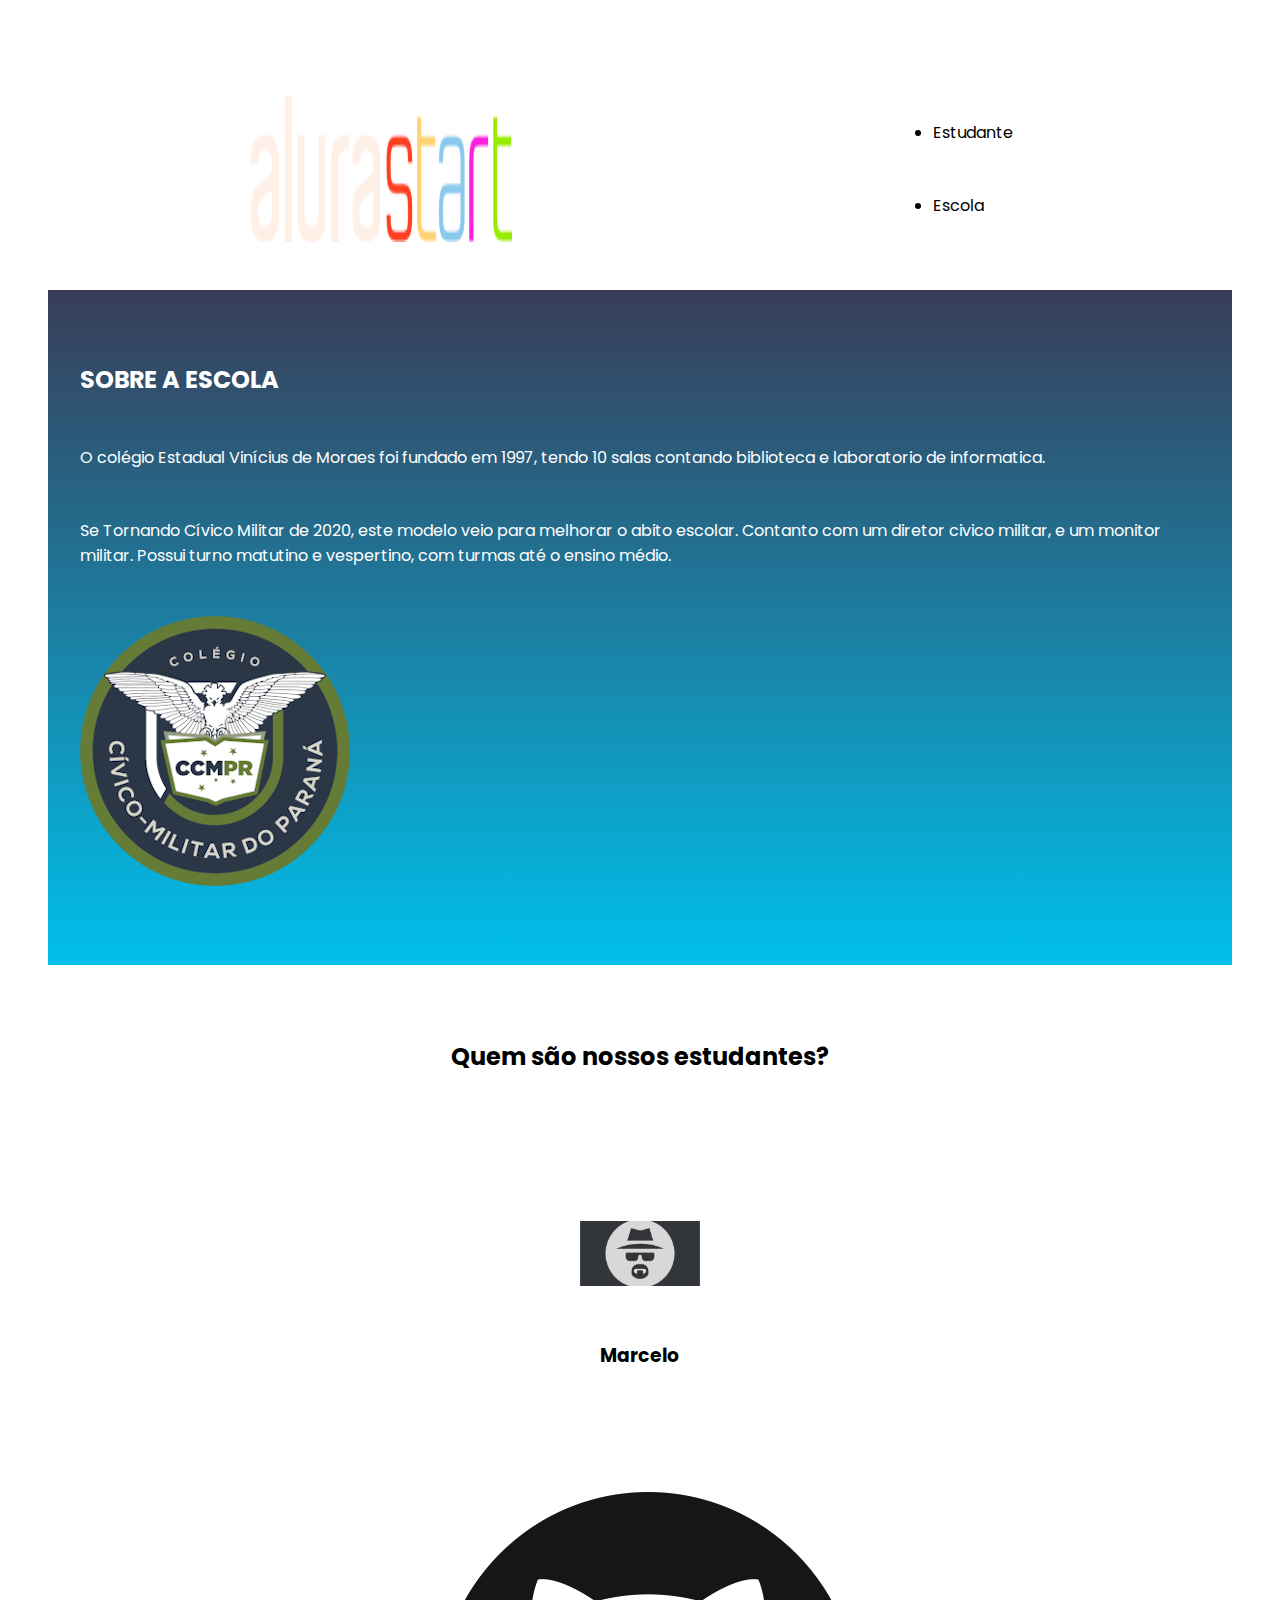
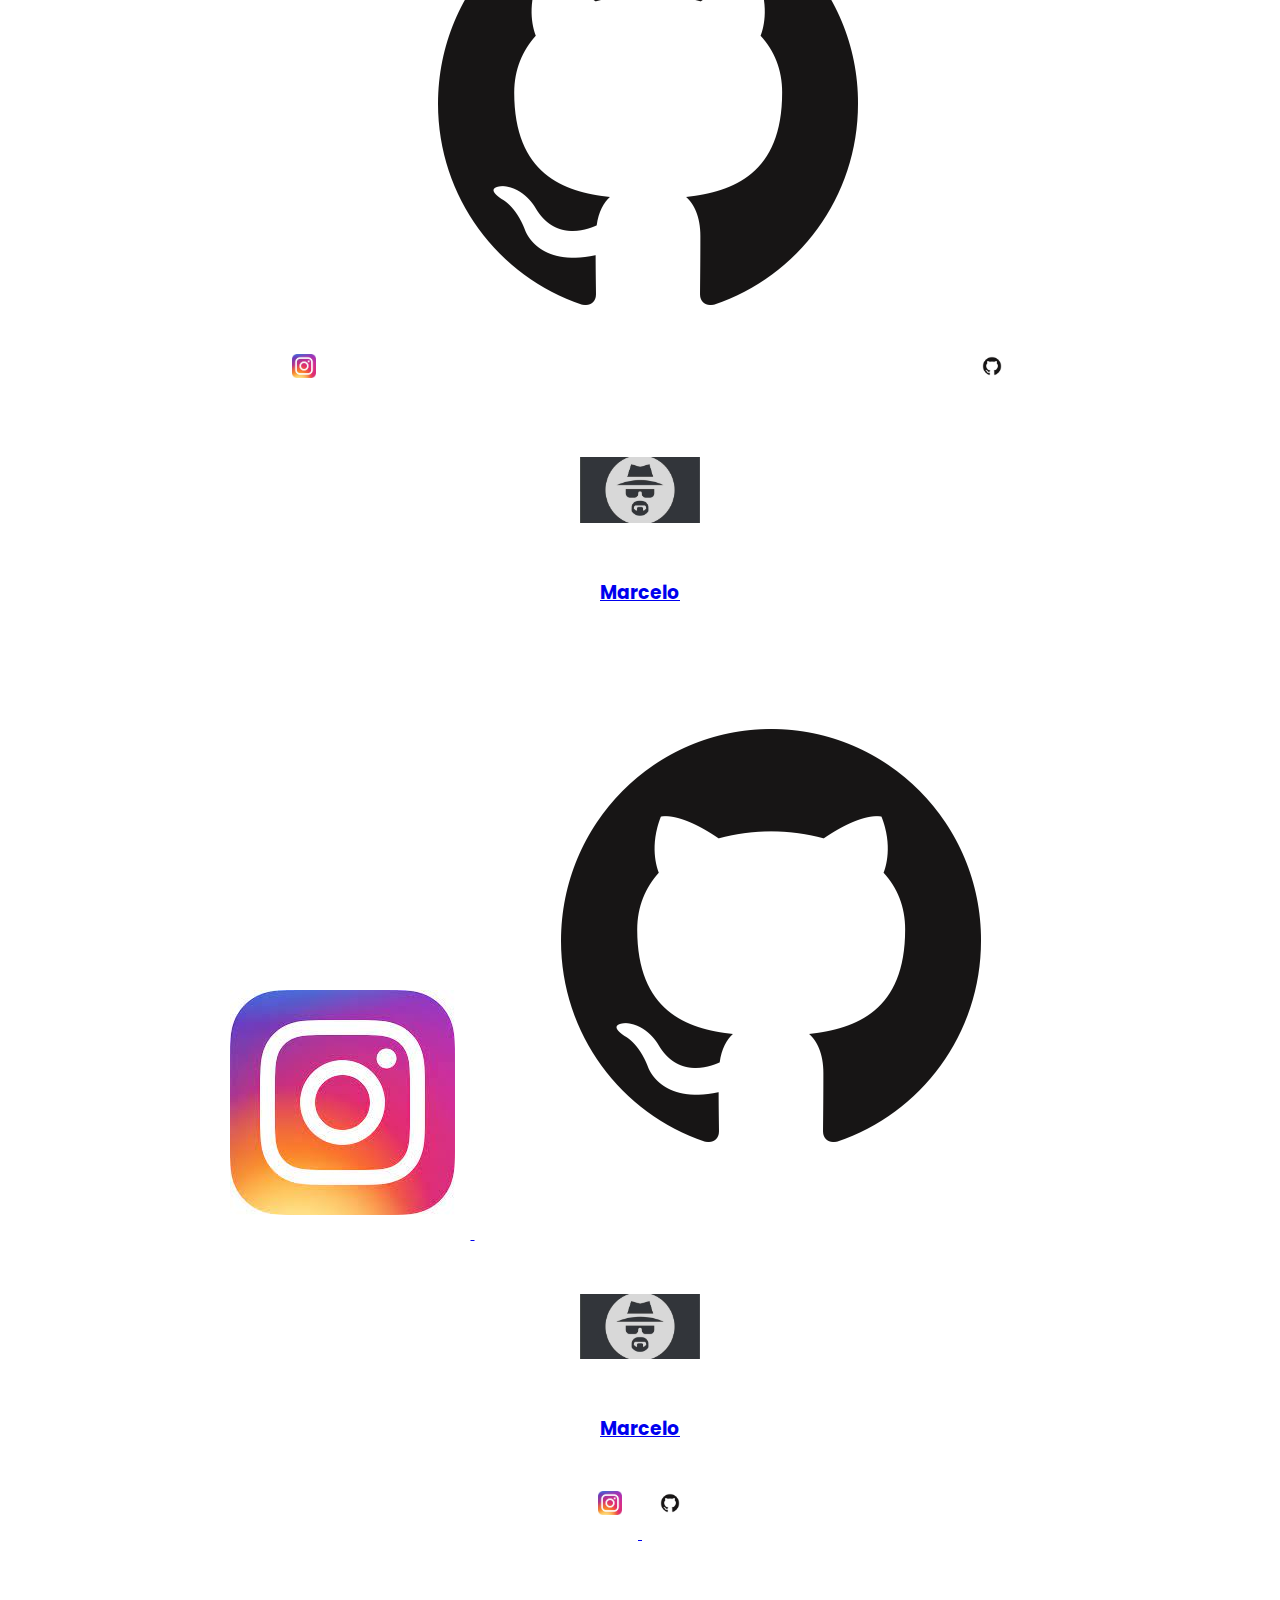
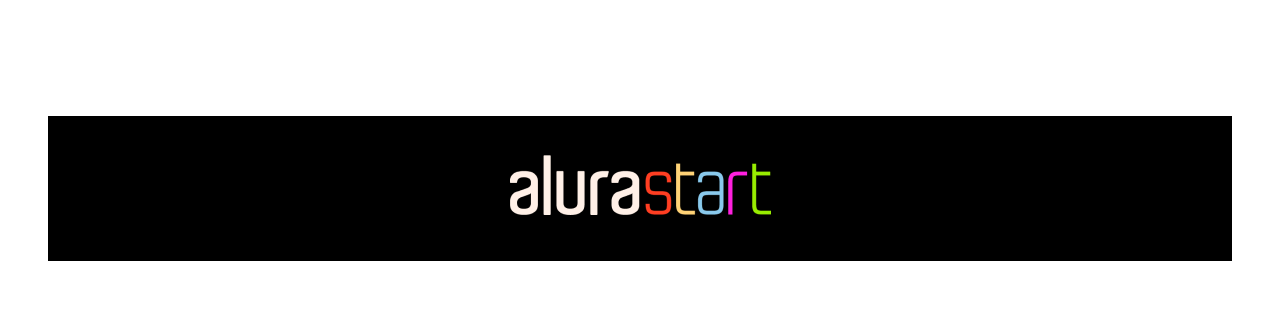
<file: gleydson-main/index.html>
<!DOCTYPE html>
<html lang="en">
    <head>
        <meta charset="UTF-8">
        <meta http-equiv="X-UA-Compatible" content="IE=edge">
        <meta name="viewport" content="width=device-width, initial-scale=1.0">
        <title>Document</title>
        <link rel= "stylesheet" href="style.css">
        <link rel="preconnect" href="https://fonts.googleapis.com">
        <link rel="preconnect" href="https://fonts.gstatic.com" crossorigin>
        <link href="https://fonts.googleapis.com/css2?family=Poppins:wght@400;700&display=swap" rel="stylesheet">
    </head>
    <body>
        <header class="cabeçalho">
            <img class="cabeçalho-imagem" src="./imagem/alurastart logo 1.png" alt="Logo da alura start">
            <ul class="cabeçalho-lista-item">
                <li class="cabeçalho-lista-item">Estudante</li>
                <li class="cabeçalho-lista-item">Escola</li>
            </ul>
        </header>
        <section class="escola">
            <div class=”escola-conteudo”>
                <h2 class="escola-título"> SOBRE A ESCOLA </h2>
                <p class="escola-texto-um"> O colégio Estadual Vinícius de Moraes foi
                    fundado em 1997, tendo 10 salas contando
                    biblioteca e laboratorio de informatica.  </p> 
                <p class="escola-texto-dois"> Se Tornando Cívico Militar de 2020,
                    este modelo veio para melhorar o abito escolar. Contanto com um diretor
                    civico militar, e um monitor militar. Possui turno matutino e vespertino, com
                    turmas até o ensino médio.</P>
                <img class=”escola-imagem” src="./imagem/brasao_cpmpr270.png">
            </div>
        </section>

        <section class="estudante">
            <h2 class="estudante-titulo">Quem são nossos estudantes?</h2>
                <div class="estudante-todos">
                    <span></span>
                <div class="estudante-div">
        <img  class="estudante-imagem" src="./imagem/Como-ativar-o-modo-anonimo-no-Chrome-Edge-Firefox-e-Safari.jpg" alt=”foto do estudante Marcelo”>
            <h3 class=”estudante-nome”>Marcelo</h3>
                <a href="https://www.instagram.com/” target="_blank”>
        <img class="estudante-icone" src="./imagem/download.jpeg" alt="Instagram"></a>
        <img class=”estudante-icone” src="imagem/Interna 2.png" alt="Instagram">
                <a href="https://www.instagram.com/” target="_blank”>
        <img class="estudante-icone" src="./imagem/Interna 2.png" alt="Github">
                <div class=”estudante-div”>
        <img  class="estudante-imagem" src="imagem/Como-ativar-o-modo-anonimo-no-Chrome-Edge-Firefox-e-Safari.jpg" alt=”foto do estudante Marcelo”>
            <h3 class=”estudante-nome”>Marcelo</h3>
        <img class=”estudante-icone” src="imagem/download.jpeg" alt=”Instagram”>
        <img class=”estudante-icone” src="imagem/Interna 2.png" alt=”Github”>
                <div class="estudante-div">
        <img  class="estudante-imagem" src="./imagem/Como-ativar-o-modo-anonimo-no-Chrome-Edge-Firefox-e-Safari.jpg" alt="foto do estudante Marcelo">
            <h3 class="estudante-nome">Marcelo</h3>
        <img class="estudante-icone" src="imagem/download.jpeg" alt="Instagram">
        <img class="estudante-icone" src="./imagem/Interna 2.png" alt="Github">
        </section>
        <footer> <img src="./imagem/alurastart logo 1.png" alt="logo da alura start">
        </footer>
    </body> 
</html>
</file>
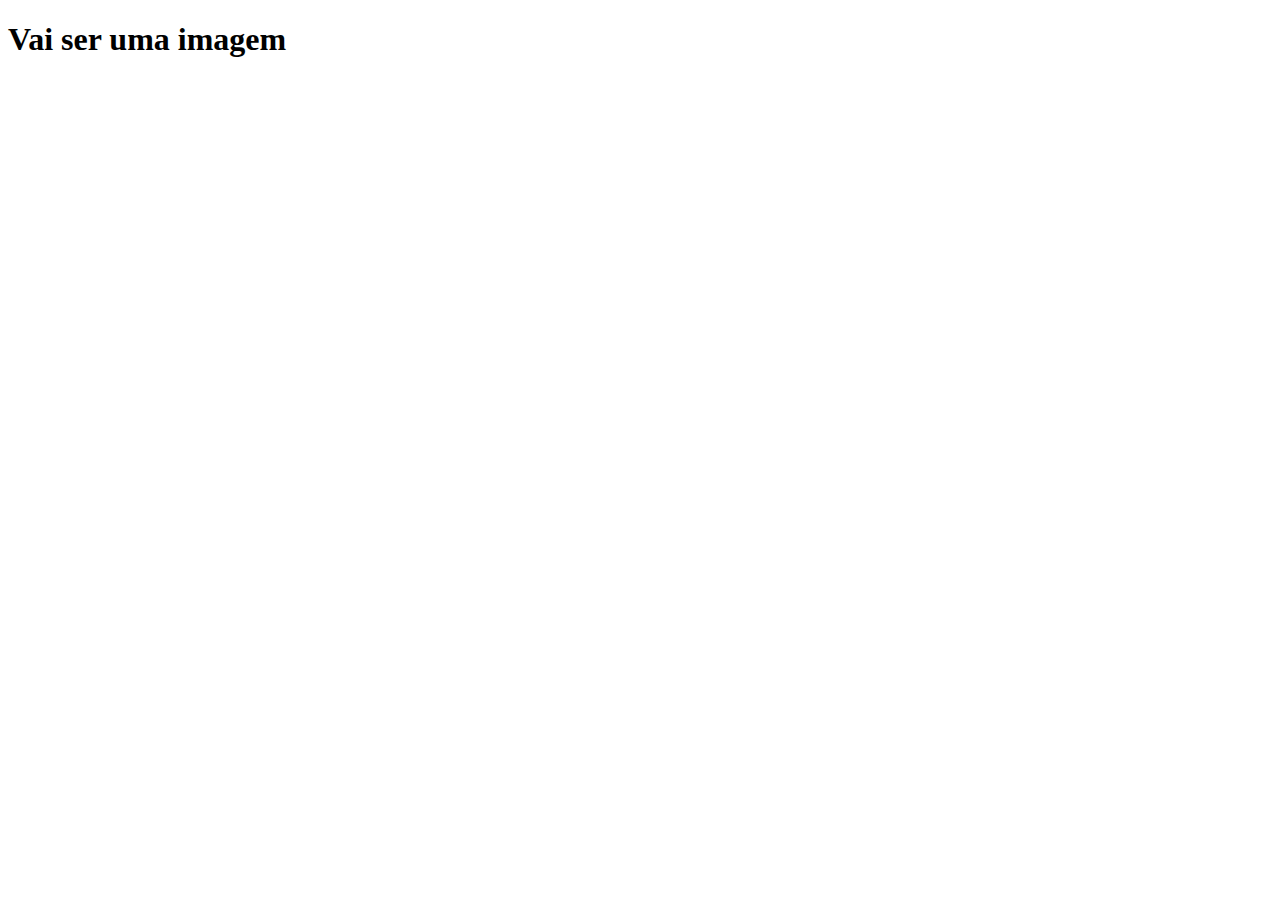
<file: siteescola- katiane fusinatto/index.html>
<!DOCTYPE html>
<html lang="en">
<head>
    <meta charset="UTF-8">
    <meta http-equiv="X-UA-Compatible" content="IE=edge">
    <meta name="viewport" content="width=device-width, initial-scale=1.0">
    <title>Document</title>
    <link rel="styleheet" href="style.css">
</head>
<body>
    <h1>Vai ser uma imagem</h1>
</body>
</html>
</file>
<file: gleydson-main/style.css>
header{
    background-color: white;
    color: blue (250, 240, 240);
    display: flex;
}
.cabecalho-imagem{
    width:20%;    
}
.abeçalho-lista-item{
    display: inline-block;
    margin: 0 16px;
    padding: 24px 0;
    font-size: 24px;
}
*{
margin: 0 16px;
padding: 24px 0;
}
.cabeçalho{
justify-content: space-around;
padding: 24px 0;
}
.escola-imagem{
width:25%;
}
.escola {
background-image: linear-gradient(#383D58,#00c0eb);
color: white;
display:flex;
justify-content: center;
align-items: center;
padding: 24px 0;
}
.escola-conteudo{
width: 35%;
}
.escola-titulo {
padding: 24px 0;
}
body{
font-family:'Poppins',sans-serif;
}
.estudante-imagem{
width: 120px;
}
.estudante-div {
text-align: center;
}
.estudante-titulo{
text-align: center;
padding: 50px 0;
}
.estudantes-todos{
display: grid;
grid-template-columns: 20% 20% 20% 20%;
}
.estudante-icone {
width:24px;
}
footer{
background-color: black;
padding: 15px 0;
text-align: center
}
</file>
<file: siteescola- katiane fusinatto/style.css>
<body>{
    background-color: ;
    color: ;
}
</file>
